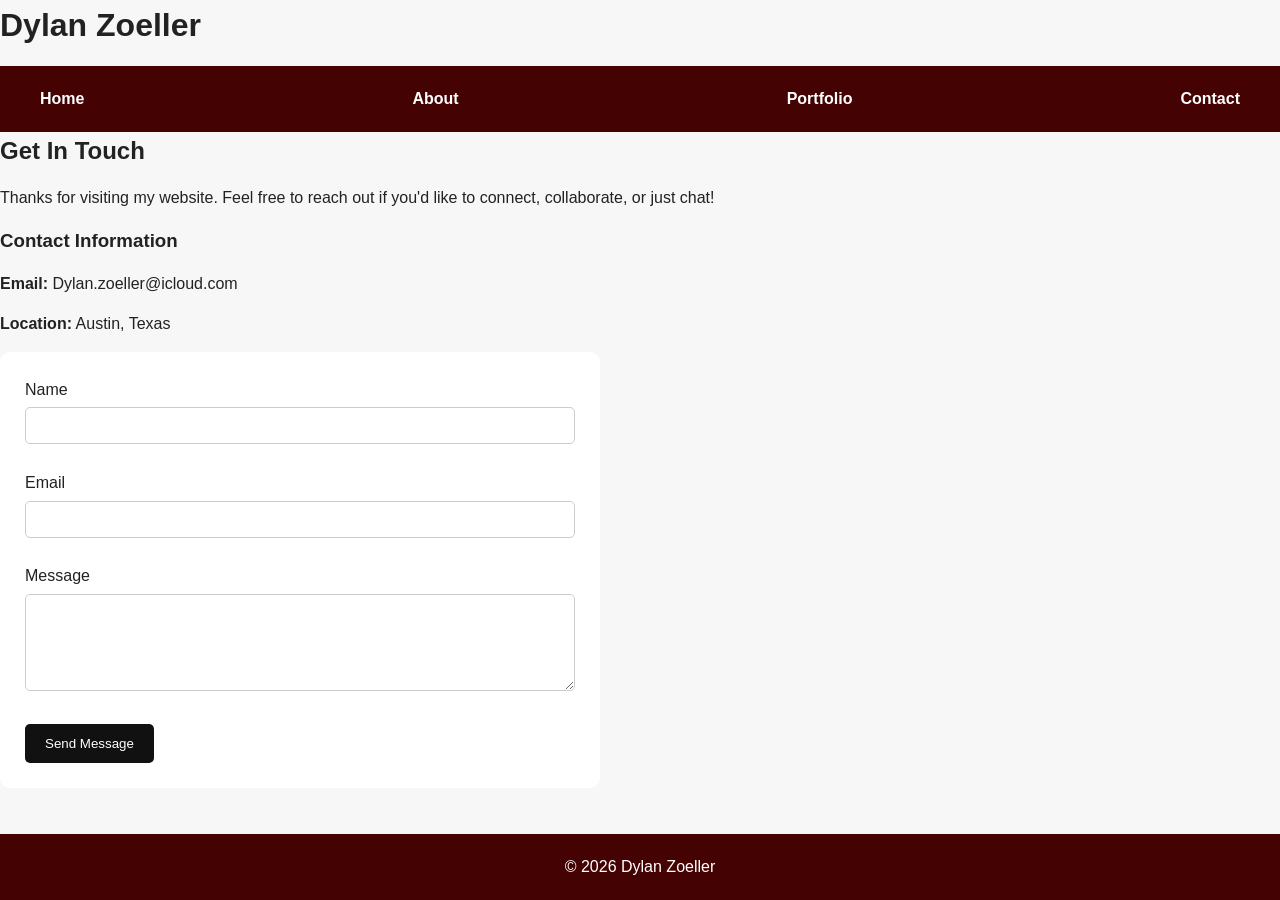
<file: contact.html>
<!doctype html>
<html lang="en">
  <head>
    <title>Dylan Zoeller</title>
    <meta charset="UTF-8" />
    <meta name="viewport" content="width=device-width, initial-scale=1.0" />
    <link rel="stylesheet" href="index.css" />
    <link rel="stylesheet" href="navbar.css" />
    <link rel="stylesheet" href="footer.css" />
    <link rel="stylesheet" href="portfolio.css" />
  </head>
  <body>
    <header id="navbar">
      <h1>Dylan Zoeller</h1>
      <nav>
        <a href="index.html">Home</a>
        <a href="about.html">About</a>
        <a href="portfolio.html">Portfolio</a>
        <a href="contact.html">Contact</a>
      </nav>
    </header>
    <body>
      <h2>Get In Touch</h2>
      <p>
        Thanks for visiting my website. Feel free to reach out if you'd like to
        connect, collaborate, or just chat!
      </p>
      <h3>Contact Information</h3>
      <p><strong>Email:</strong> Dylan.zoeller@icloud.com</p>
      <p><strong>Location:</strong> Austin, Texas</p>
      <form>
        <label for="name">Name</label>
        <br />
        <input type="text" id="name" name="name" />
        <br /><br />

        <label for="email">Email</label>
        <br />
        <input type="email" id="email" name="email" />
        <br /><br />

        <label for="message">Message</label>
        <br />
        <textarea id="message" name="message" rows="5"></textarea>
        <br /><br />

        <button type="submit">Send Message</button>
      </form>
    </body>
    <footer>© 2026 Dylan Zoeller</footer>
  </body>
</html>
</file>
<file: index.css>
* {
  margin: 0;
  padding: 0;
  box-sizing: border-box;
}

body {
  font-family: Arial, Helvetica, sans-serif;
  background-color: #f7f7f7;
  color: #222;
  line-height: 1.6;
  min-height: 100vh;

  display: flex;
  flex-direction: column;
}

main {
  flex: 1;
  max-width: 1000px;
  margin: 40px auto;
  padding: 0 20px;
}

h1,
h2,
h3 {
  margin-bottom: 15px;
}

p {
  margin-bottom: 15px;
}

section {
  margin-bottom: 40px;
}

img {
  display: block;
  margin: 0 auto;
  max-width: 50%;
  border: 2px solid black;
}
</file>
<file: navbar.css>
nav {
  background-color: #450202;
  color: white;

  display: flex;
  justify-content: space-between;
  align-items: center;

  padding: 20px 40px;
}

nav h1 {
  margin: 0;
  font-size: 1.8rem;
}

nav ul {
  list-style: none;

  display: flex;
  gap: 25px;

  margin: 0;
}

nav a {
  color: white;
  text-decoration: none;
  font-weight: bold;

  transition: 0.3s;
}

nav a:hover {
  color: #c0c0c0;
}
</file>
<file: footer.css>
footer {
  background-color: #450202;
  color: white;
  text-align: center;

  padding: 20px;
  margin-top: auto;
}

footer p {
  margin: 0;
}
</file>
<file: portfolio.css>
.hero {
  text-align: center;
  padding: 60px 20px;
}

.hero h2 {
  font-size: 3rem;
  margin-bottom: 20px;
}

.hero p {
  max-width: 700px;
  margin: 0 auto 20px;
  font-size: 1.1rem;
}

ul li {
  margin-bottom: 10px;
}

section {
  background-color: white;
  padding: 25px;
  border-radius: 10px;
}

form {
  background-color: white;
  padding: 25px;
  border-radius: 10px;

  max-width: 600px;
}

input,
textarea {
  width: 100%;
  padding: 10px;
  margin-top: 5px;

  border: 1px solid #ccc;
  border-radius: 5px;
}

button {
  background-color: #111;
  color: white;

  border: none;
  border-radius: 5px;

  padding: 12px 20px;
  cursor: pointer;

  transition: 0.3s;
}

button:hover {
  background-color: #333;
}
</file>
